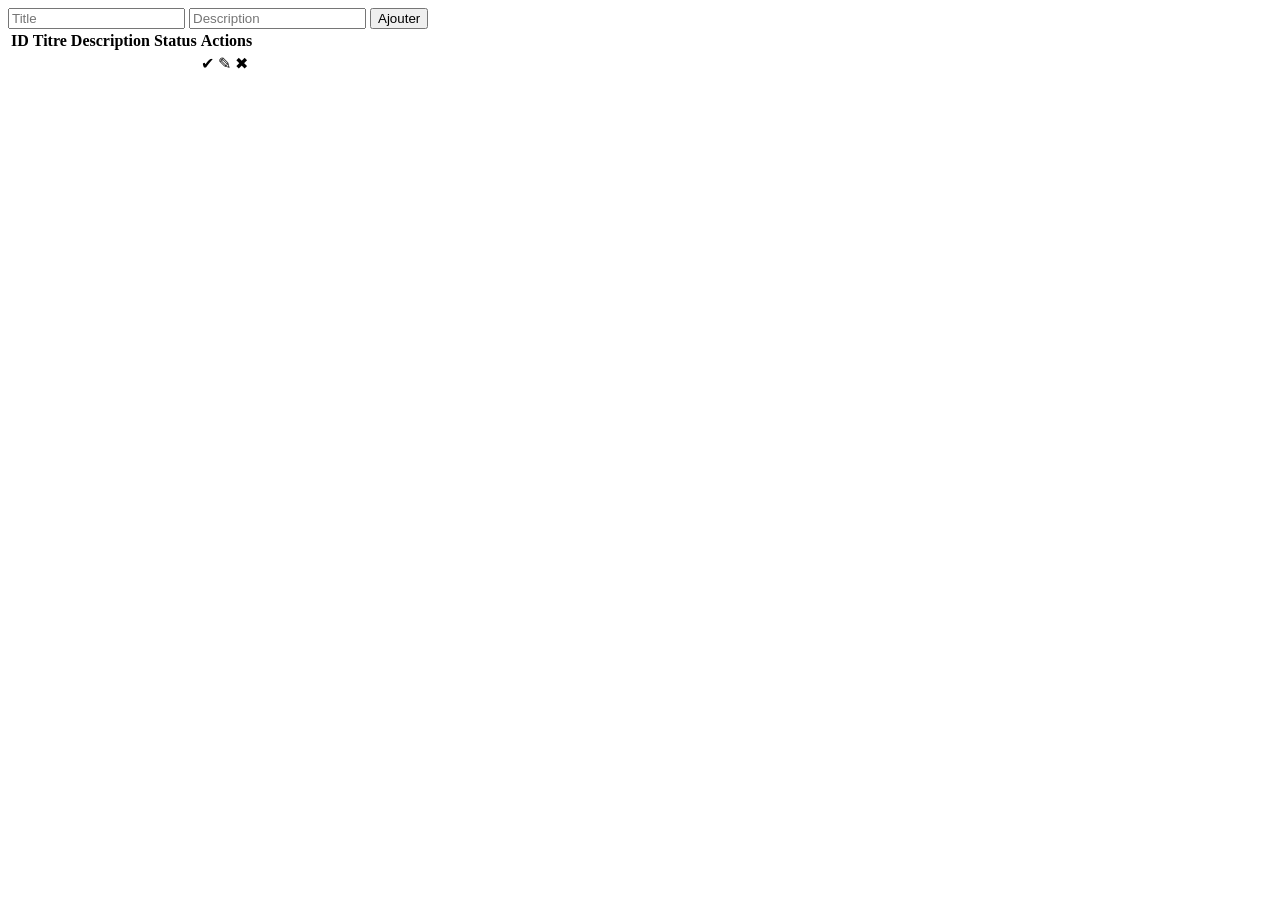
<file: src/main/resources/templates/index.html>
<!DOCTYPE html>
<html xmlns:th="http://www.thymeleaf.org">
<head>
    <meta charset="UTF-8">
    <title>To-Do List</title>
    <link rel="stylesheet" th:href="@{/style.css}">

</head>
<body>

<div th:replace="fragments :: header"></div>

<div class="container">

    <!-- Formulaire Ajout -->
    <form th:action="@{/save}" method="post" th:object="${task}" class="task-form">
        <input type="hidden" th:field="*{id}">
        <input type="text" th:field="*{title}" placeholder="Title" required>
        <input type="text" th:field="*{description}" placeholder="Description" required>
        <button type="submit">Ajouter</button>
    </form>

    <!-- Liste des tâches -->
    <table>
        <thead>
        <tr>
            <th>ID</th>
            <th>Titre</th>
            <th>Description</th>
            <th>Status</th>
            <th>Actions</th>
        </tr>
        </thead>

        <tbody>
        <tr th:each="t : ${tasks}">
            <td th:text="${t.id}"></td>
            <td th:text="${t.title}"></td>
            <td th:text="${t.description}"></td>
            <td>
                <span th:text="${t.status}"
                      th:classappend="${t.status == 'TERMINE'} ? 'done' : 'pending'">
                </span>
            </td>
            <td>
                <a th:href="@{/complete/{id}(id=${t.id})}" class="btn-complete">✔</a>
                <a th:href="@{/edit/{id}(id=${t.id})}" class="btn-edit">✎</a>
                <a th:href="@{/delete/{id}(id=${t.id})}" class="btn-delete">✖</a>
            </td>
        </tr>
        </tbody>
    </table>

</div>

<div th:replace="fragments :: footer"></div>

</body>
</html>
</file>
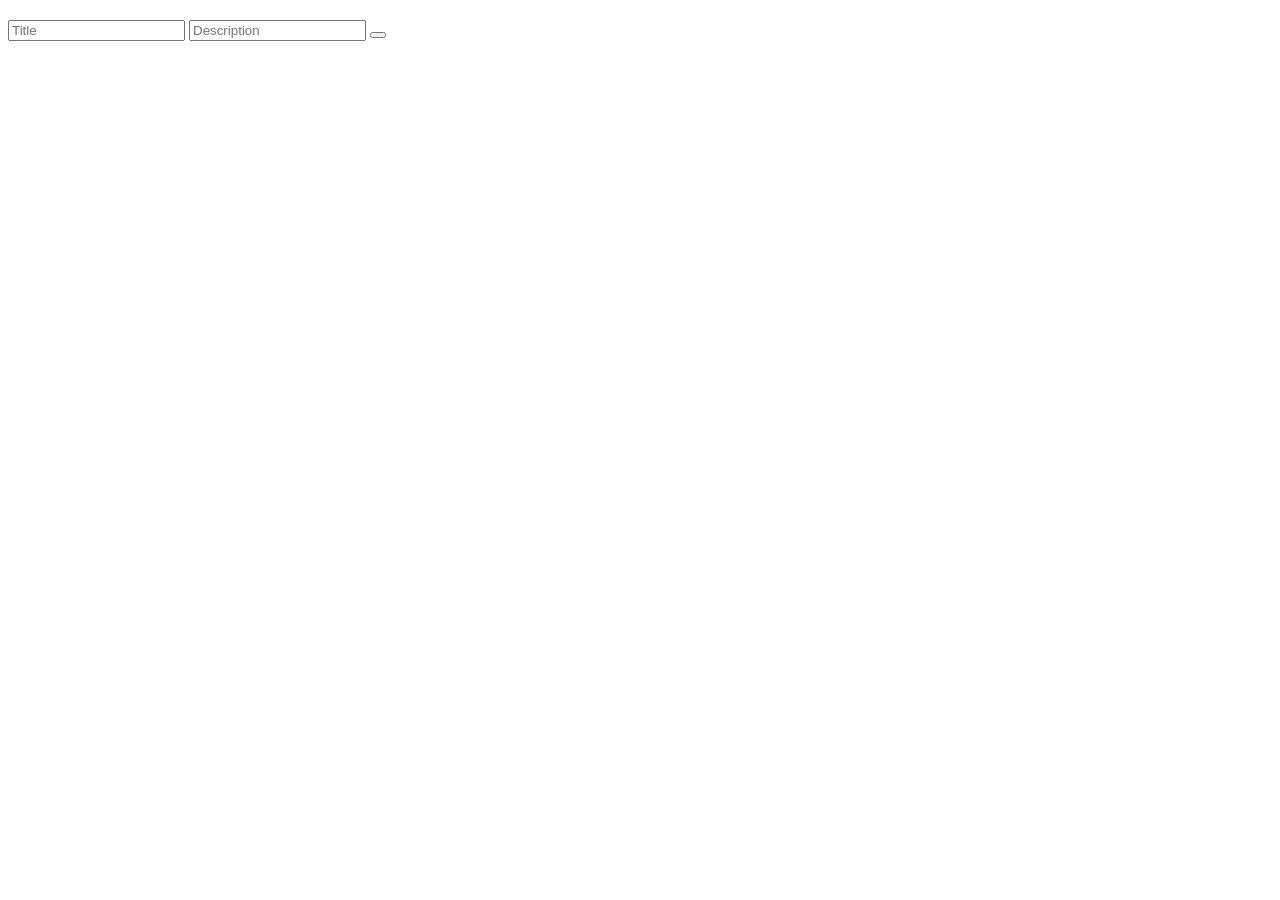
<file: src/main/resources/templates/form.html>
<!DOCTYPE html>
<html xmlns:th="http://www.thymeleaf.org">
<head>
    <meta charset="UTF-8">
    <title>Task Form</title>
    <link rel="stylesheet" th:href="@{/style.css}">
</head>

<body>

<div th:replace="fragments :: header"></div>

<div class="container">

    <h2 th:text="${task.id == null} ? 'Nouvelle tâche' : 'Modifier tâche'"></h2>

    <form th:action="@{/save}" method="post" th:object="${task}" class="task-form">

        <input type="hidden" th:field="*{id}">

        <input type="text"
               th:field="*{title}"
               placeholder="Title"
               required>

        <input type="text"
               th:field="*{description}"
               placeholder="Description"
               required>

        <button type="submit"
                th:text="${task.id == null} ? 'Ajouter' : 'Modifier'">
        </button>

    </form>

</div>

<div th:replace="fragments :: footer"></div>

</body>
</html>
</file>
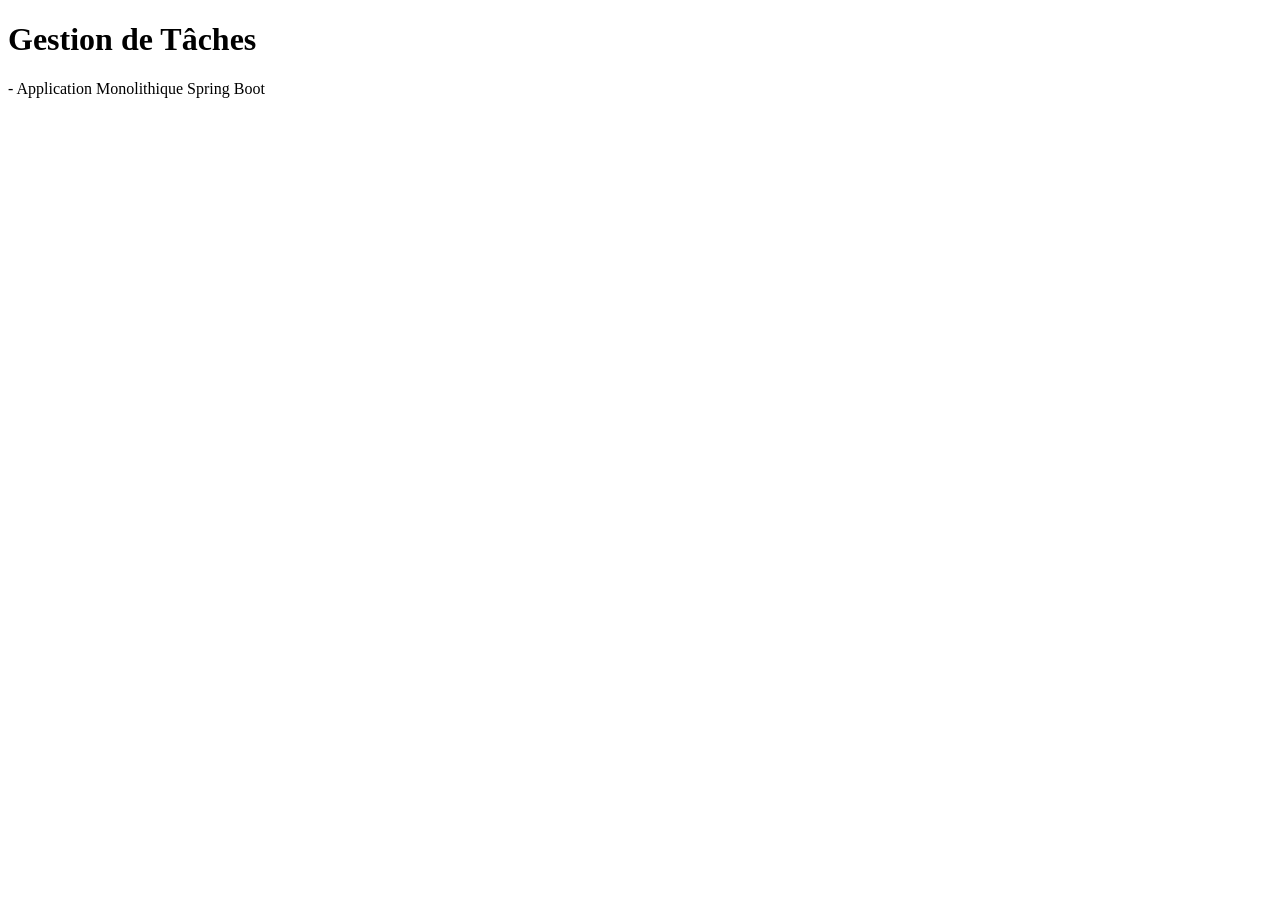
<file: src/main/resources/templates/fragments.html>
<!DOCTYPE html>
<html xmlns:th="http://www.thymeleaf.org">
<body>

<div th:fragment="header">
    <header class="header">
        <h1>Gestion de Tâches</h1>
    </header>
</div>

<div th:fragment="footer">
    <footer class="footer">
        <p> - Application Monolithique Spring Boot</p>
    </footer>
</div>

</body>
</html>
</file>
